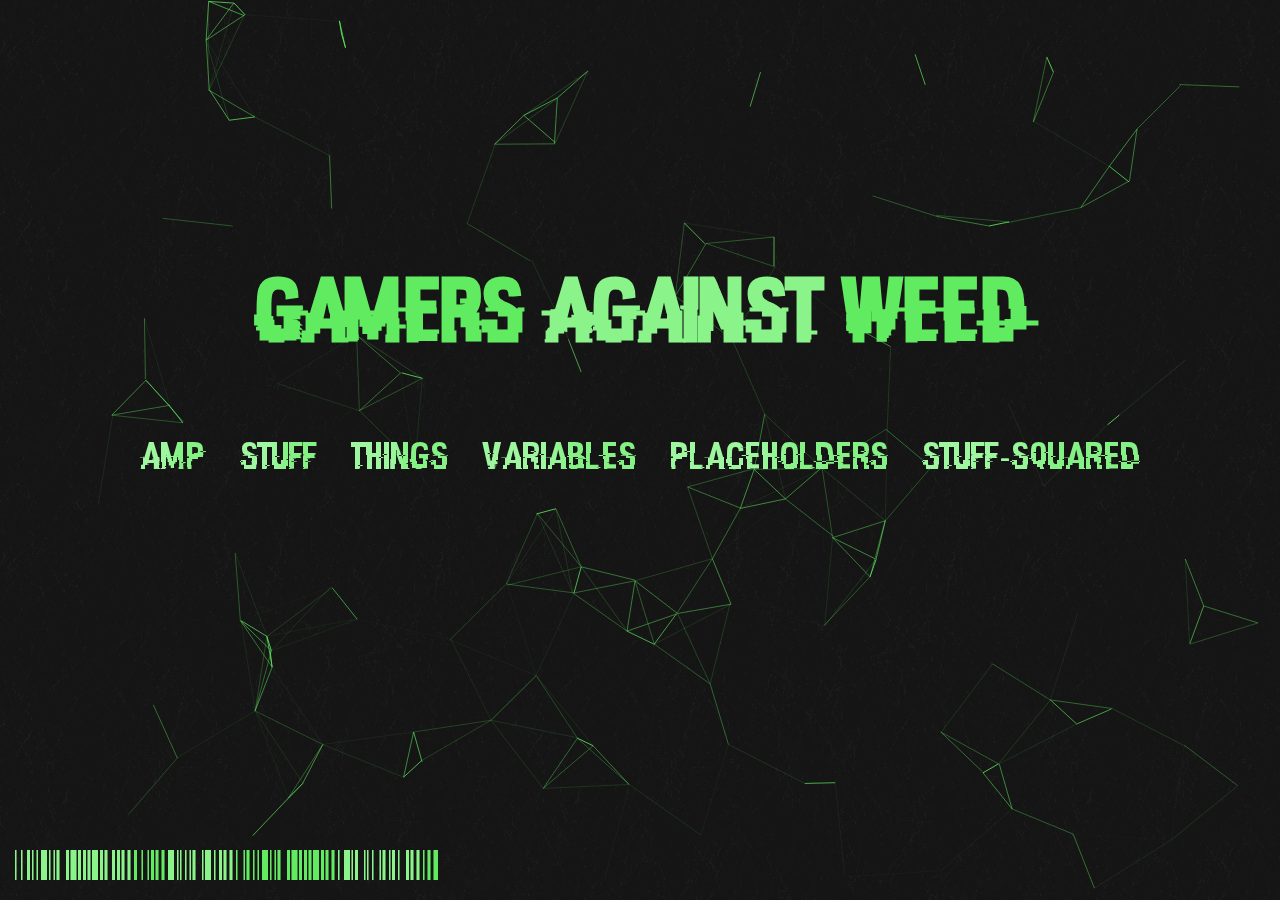
<file: index.html>
<!DOCTYPE html>
<html lang="en">

<head>
  <meta charset="UTF-8">
  <title>Gamers Against Weed</title>
  <link rel="icon" type="image/x-icon" href="/images/favicon.ico">
  <link rel="stylesheet" href="./style.css">

</head>

<body>
  <div id="particles-js"></div>

  <div class="box">
    <div class="row header">
      <div class="box">
        <h1 id="toptext"><mark class="green">Gamers</mark> <mark class="light_green">Against</mark> <mark class="green">Weed</mark></h1>
      </div>    
    </div>
    <div class="row content">
      <a href="https://amp.gamersagainstweed.org" class="contentButtons">AMP</a>
      <a href="#" class="contentButtons">Stuff</a>
      <a href="#" class="contentButtons">Things</a>
      <a href="#" class="contentButtons">Variables</a>
      <a href="#" class="contentButtons">Placeholders</a>
      <a href="#" class="contentButtons">Stuff-Squared</a>
    </div>
    <div class="row footer">
      <div id="barcode">
        <mark class="light_green">Crazy? </mark>
        <mark class="green">I </mark>
        <mark class="light_green">was </mark>
        <mark class="green">crazy </mark>
        <mark class="light_green">once </mark>
        <mark class="green">.</mark>
      </div>
    </div>
  </div>

  <script src='./particles.min.js'></script>
  <script src="./script.js"></script>

</body>

</html>
</file>
<file: style.css>
@font-face {
  font-family: 'Hacker';
  src: url('fonts/Hacked-KerX.ttf');
  font-weight: normal;
  font-style: normal;
}

@font-face {
  font-family: 'Libre Barcode 128';
  font-style: normal;
  font-weight: 400;
  font-display: swap;
  src: url('fonts/librebarcode128.woff2') format('woff2');
  unicode-range: U+0000-00FF, U+0131, U+0152-0153, U+02BB-02BC, U+02C6, U+02DA, U+02DC, U+0304, U+0308, U+0329, U+2000-206F, U+2074, U+20AC, U+2122, U+2191, U+2193, U+2212, U+2215, U+FEFF, U+FFFD;
}

html,
body {
  height: 100%;
  margin: 0;
  overflow-y: hidden;
  overflow-x: hidden;
  background-color: black;
  background-image: url('images/background_texture.jpg');
  background-repeat: repeat;
  background-size: auto;
  background-position: 50% 50%;
}

@media screen and (orientation: portrait) {
  html,
  body {
    overflow-y: auto;
  }
}

.box {
  background-color: transparent;
  display: flex;
  flex-flow: column;
  height: 100%;
  width: 100%;
  pointer-events: none;
  margin: auto;
  text-align: center;
  transition: 300ms ease-in-out;
}

.box .row.header {
  flex: 1 1 auto;
  pointer-events: none;
  margin-bottom: -4vh;
}

@media screen and (orientation: landscape) {
  .box .row.header {
    margin-bottom: -40vh;
  }
}

.box .row.content {
  flex: 1 1 auto;
  pointer-events: none;
  align-items: safe center;
}

.box .row.footer {
  flex: 0 1 50px;
  pointer-events: none;
}

canvas {
  display: block;
  pointer-events: auto;
  background: transparent;
}

.box h1 {
  position: relative;
  text-align: bottom;
  margin-top: 1.5vh;
  user-select: none;
  font-size: 7vw;
  font-family: "Hacker";
  transition: 300ms ease-in-out;
}

@media screen and (orientation: portrait) {
  .box h1 {
    font-size: 10vw;
  }
}

@media screen and (orientation: landscape) {
  .box h1 {
    margin-top: 29vh;
    font-size: 7vw;
  }
}

#barcode {
  width: 100%;
  pointer-events: none;
  position: absolute;
  user-select: none;
  text-align: left;
  margin-left: 15px;
  background-color: transparent;
  font-size: 50px;
  font-family: "Libre Barcode 128";
}

@media screen and (orientation: portrait) {
  #barcode {
    margin: auto;
    text-align: center;
  }
}

.contentButtons {
  z-index: 5;
  font-family: "Hacker";
  text-decoration: none;
  font-size: 3vw;
  position: relative;
  user-select: contain;
  background: transparent;
  cursor: pointer;
  pointer-events: auto;
  flex-direction: row;
  flex-wrap: wrap;
  margin: 15px;
  background: linear-gradient(to right, #9ef79e 20%, #85f185 30%, #85f185 70%, #9ef79e 80%);
  background-clip: text;
  color: transparent;
  background-size: 200% auto;
  animation: textShine 10s ease-in-out infinite running;
}

@keyframes textShine {
  to {
    background-position: 200%;
  }
}

.contentButtons:hover {
  background: #bff5bf;
  background-clip: text;
}

.contentButtons:active {
  background: #9fd89f;
  background-clip: text;
}

@media screen and (orientation: portrait) {
  .contentButtons {
    font-size: 15vw;
    flex-direction: column;
    flex: 1;
  }
}

@media screen and (orientation: landscape) {
  .contentButtons {
    flex-direction: row;
  }
}

mark.green {
  color: #61eb61;
  background: none;
}

mark.light_green {
  color: #8af48a;
  background: none;
}

#particles-js {
  pointer-events: auto;
  position: absolute;
  width: 100%;
  height: 100%;
}
</file>
